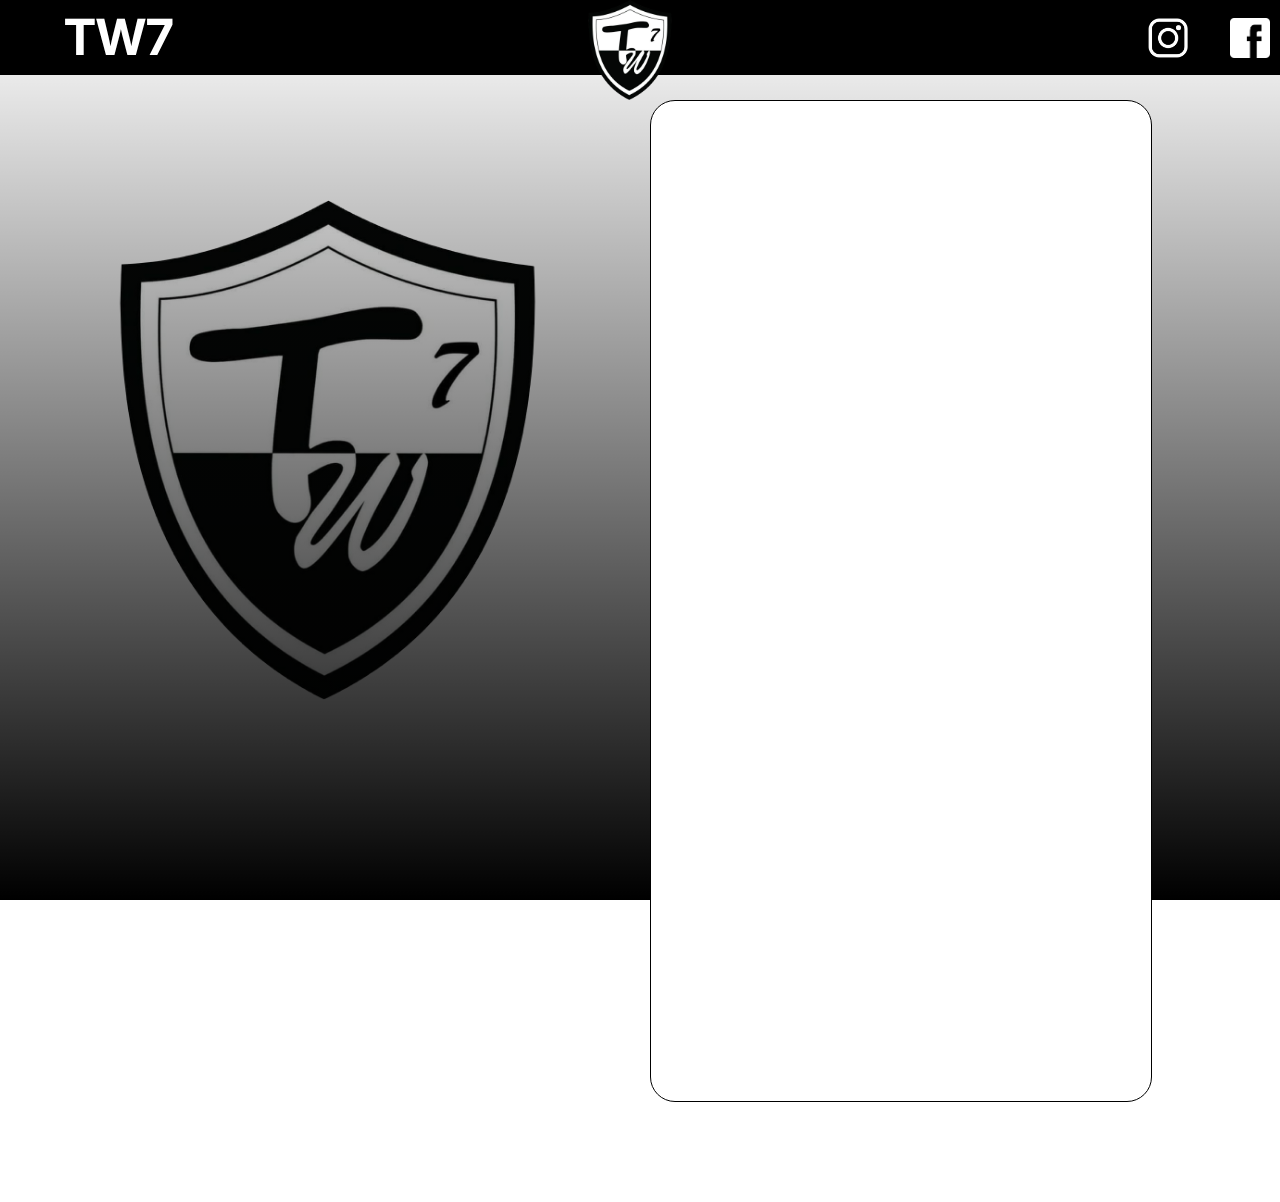
<file: formulario/index.html>
<html>

<head>
    <meta charset='utf-8'>
    <meta http-equiv='X-UA-Compatible' content='IE=edge'>
    <meta name="viewport" content="width=device-width, initial-scale=1.0">
    <title>TW7</title>
    <link rel="icon" type="image/png" href="../img/logo.png" />

    <link href='https://fonts.googleapis.com/css?family=Inter' rel='stylesheet'>



    <link rel='stylesheet' type='text/css' media='screen' href='../cabecalho.css'>

    <link rel='stylesheet' type='text/css' media='screen' href='../main.css'>
    <link rel='stylesheet' type='text/css' media='screen' href='formulario.css'>


</head>

<body>
    <div class="cabecalho">
        <div class="nome">TW7</div>

        <img class="center" height="100px" width="100px" src="../img/logo.png">


        <a class="icons" href="https://www.instagram.com/tw7_fc/">
            <img class="img-icons" height="50px" width="50px" src="../img/instagram-icon.png">
        </a>

        <a class="icons" href="https://www.facebook.com/people/TW7/100054390615293">
            <img class="img-icons" height="50px" width="50px" src="../img/facebook-icon.png">
        </a>
    </div>

    <div class="formulario">
        <iframe class="form-pipefy" src="https://app.pipefy.com/public/form/UnSMbnly?embedded=true"
            frameborder=""></iframe>
    </div>


</body>

</html>
</file>
<file: cabecalho.css>
body {
    color: white;
    font-family: 'Inter';
    margin: 0;
    padding: 0;
    padding-top: 100px;
}

.cabecalho {
    z-index: 100;
    left: 0px;
    position: fixed;
    top: 0;
    width: 100%;
    height: 75px;

    display: flex;
    background: #000000;
}

.cabecalho .nome {


    margin-left: 5vw;
    width: 100px;

    font-weight: bold;
    font-size: 50px;
    line-height: 75px;
    text-align: center;
    height: 100%;
}


.cabecalho .center {
    margin: auto;
    translate: -10px;
    height: 100px;
    width: 100px;
}

.cabecalho .icons {
    margin: auto 0;


    margin-left: 2.5vw;
    width: 50px;
}

.cabecalho .img-icons {
    min-height: 30px;
    min-width: 30px;
    max-height: 40px;
    max-width: 40px;

    width: 5vw;
    height: 5vw;
}
</file>
<file: main.css>
a {
    color: white;
    text-decoration: none;
}

.row {
    display: flex;
}

@media only screen and (max-width: 600px) {
    .row {
        display: block;
    }
}


.carrosel {
    left: 0;
    position: relative;
    margin: 0;
    top: 0;
    width: 100%;


}



.slide {
    height: 50vh;
    max-height: 50vh;
    width: 100%;
    box-shadow: inset 100px 0px 100px #000, inset -100px 0px 100px #000;
    background-repeat: no-repeat;
    background-position: center;
    background-size: cover;
}

.junte-se {
    height: 40vw;
    max-height: 400px;
    width: 100%;
    display: flex;
    background-image: linear-gradient(rgba(0, 0, 0, 0.8), rgba(0, 0, 0, 0.8)), url(img/comemoracao.jpg);
    background-repeat: no-repeat;
    background-position: top;
    background-size: cover;

}

.botao {
    font-size: 4vw;
    font-weight: bold;
    margin: auto auto;
    line-height: 10vw;
    text-align: center;
    width: 50vw;
    height: 10vw;
    background-color: #FFF;
    color: #000;
    border-radius: 60px;
}

.noticias {
    display: grid;
    grid-template-columns: repeat(2, 1fr);
    margin: max(25px, calc(20vw - 100px));


    grid-column-gap: 50px;
    grid-row-gap: 50px;
}




.noticia {

    height: 40vw;
    max-height: 400px;
    width: 100%;
    max-width: none;

    background-color: green;
    grid-column: auto;
    grid-template-rows: 3 / 4;
    margin: auto;


    position: relative;
    font-size: min(3vw, 50px);
    border-radius: 10px;
    box-shadow: inset 0px -150px 125px #000;
    background-repeat: no-repeat;
    background-position: center;
    background-size: cover;
}

.noticia_grande {
    height: 40vw;
    max-height: 400px;
    width: calc(200% + 50px);
    max-width: none;
}

.noticia-texto {
    position: absolute;
    bottom: 10px;
    left: 20px;
}

.sobre-nos {
    padding: 50px;
    background-color: #000;
    font-size: max(20px, 1.5vw);
}

.center {
    margin: 0 auto;
}

.patrocinadores {
    padding: 10px;
    background-color: #000;
    color: #FFF;
    font-size: 30px;
    text-align: center;
}

.patrocinio {
    width: 20vw;
    min-width: 100px;
    max-width: 300px;
    margin: auto;

}

.fill {
    width: 100%;
    max-width: 200px;
}

.line {
    background-color: #DBFF00;
    height: 20px;
}
</file>
<file: formulario/formulario.css>
.formulario {
    margin-left: auto;
    margin-right: 10vw;
    margin-bottom: 100px;
    background-color: #FFF;
    width: 500px;
    color: black;
    border: 1px solid #000;
    border-radius: 25px;

}

.form-pipefy {
    width: 100%;
    border-radius: 25px;
    height: 1000px;
}

@media only screen and (max-width: 600px) {
    .form-pipefy {

        border-radius: 0;
    }

    .formulario {
        width: 100%;
        border: none;
        border-radius: 0;
        margin-top: -25px;
        margin-bottom: 0;

        padding-top: 10px;
        padding-bottom: 25px;
    }
}

body {
    background-image: linear-gradient(to top, rgba(0, 0, 0, 1), rgba(0, 0, 0, 0)), url("../img/logo.png");
    background-repeat: no-repeat;
    background-attachment: fixed;
    background-position: 0 0, 10%, 10%;
    background-size: 100%, 500px;
}
</file>
